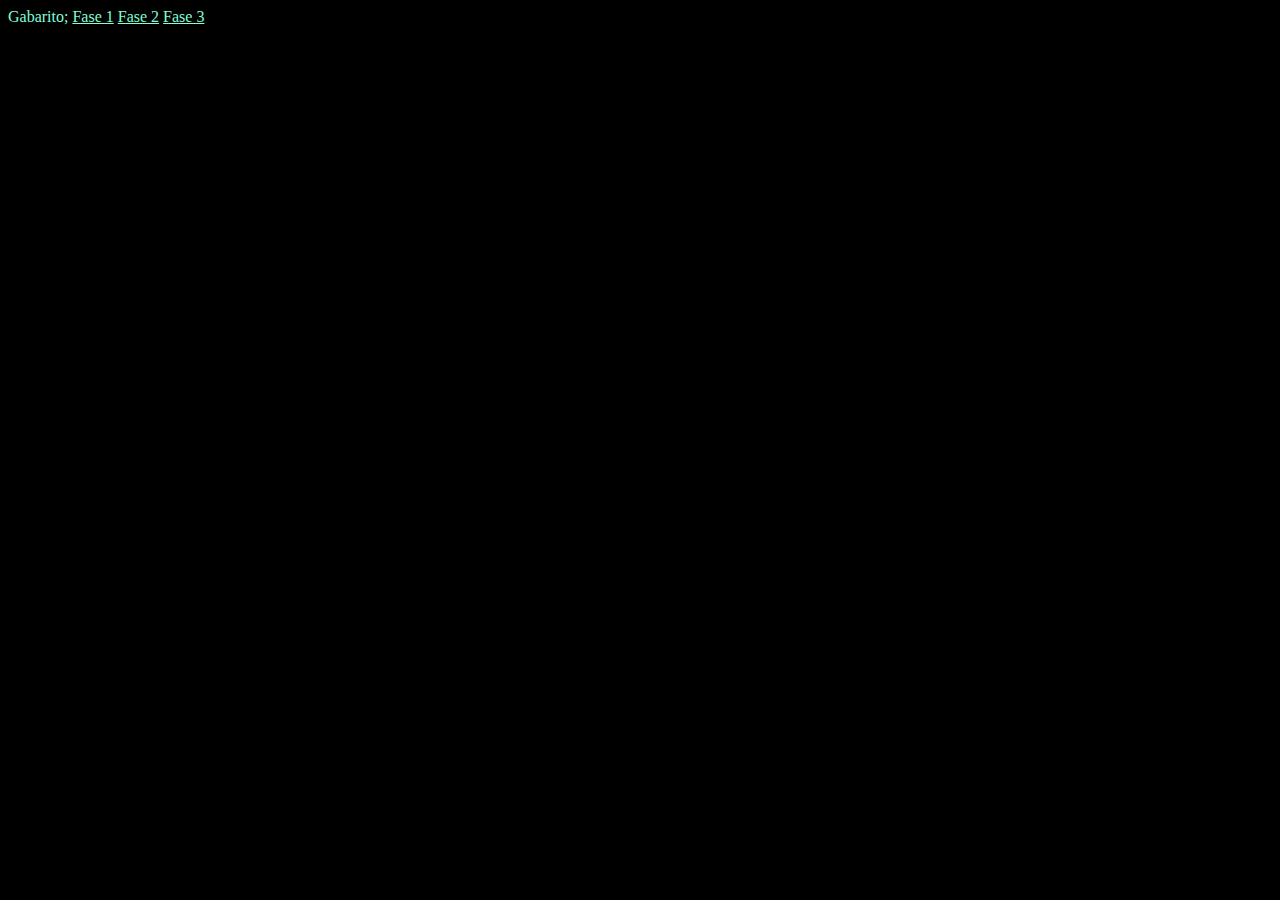
<file: index.html>
<!DOCTYPE html>
<html lang="en">
<head>
    <meta charset="UTF-8">
    <link rel="stylesheet" href="style.css">
    <meta name="viewport" content="width=device-width, initial-scale=1.0">
    <title>Jogo</title>
</head>
<body>

   Gabarito;

   <a class="bot" href="fase1.html">Fase 1</a>
   <a href="fase2.html">Fase 2</a>
   <a href="fase3.html">Fase 3</a>

</body>
</html>
</file>
<file: style.css>
*{
    background-color: black;
    color: aquamarine;
}

.bot{
    color:aquamarine;
    
}
</file>
